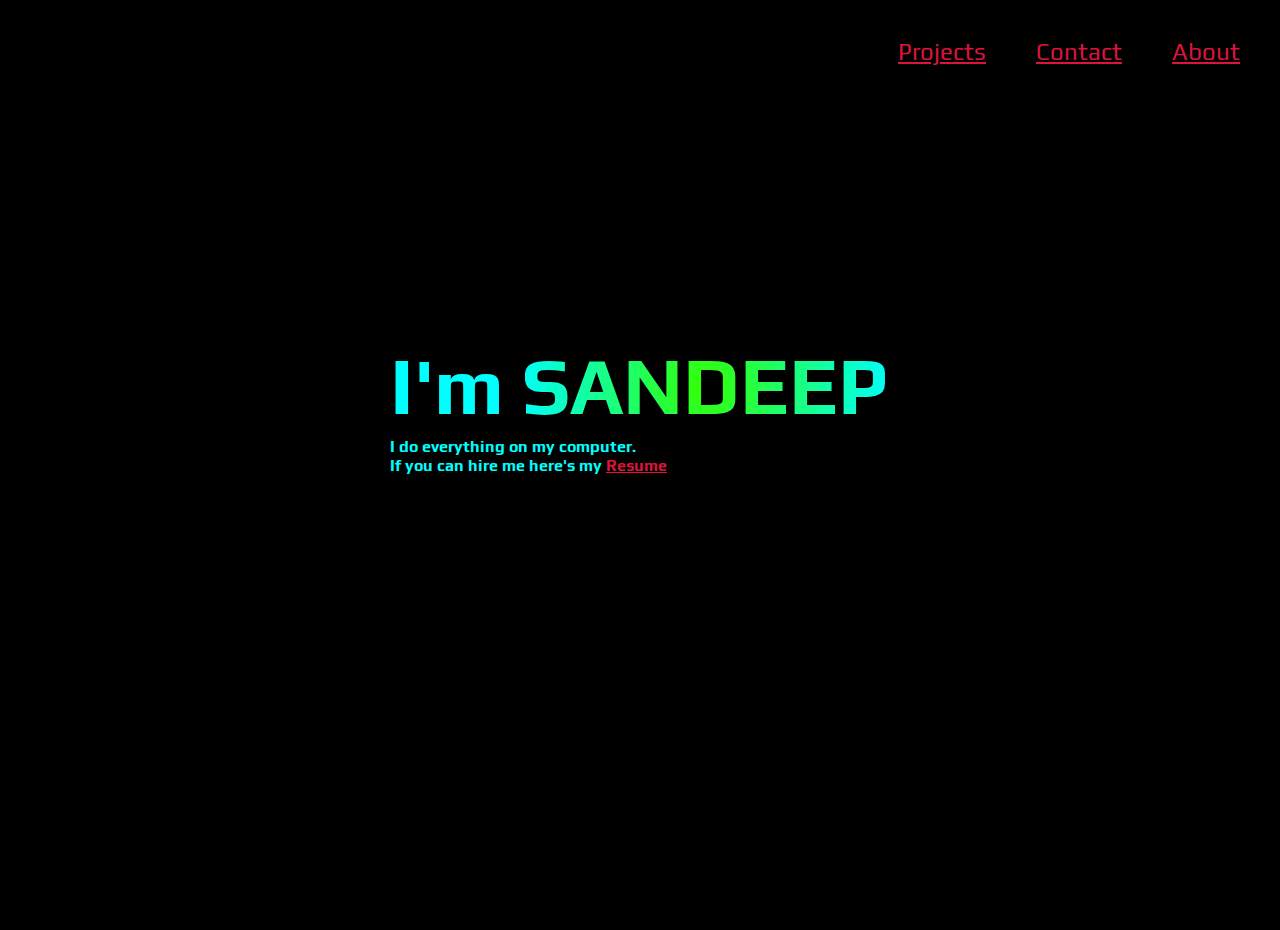
<file: index.html>
<!DOCTYPE html>
<html lang="en">
<head>
    <meta charset="UTF-8">
    <meta name="viewport" content="width=device-width, initial-scale=1.0">
    <title>Portfolio</title>
    <link rel="stylesheet" href="./CSS/style.css">
    <link rel="stylesheet" media="screen and (max-width: 480px)" href="./CSS/small.css">
    <link rel="preconnect" href="https://fonts.googleapis.com">
<link rel="preconnect" href="https://fonts.gstatic.com" crossorigin>
<link href="https://fonts.googleapis.com/css2?family=Play:wght@400;700&family=Silkscreen:wght@400;700&family=Tiny5&display=swap" rel="stylesheet">
</head>
<body>
    <div id="wrapper" class="container website">
        <div class="details container dropdown">
            <div class="dropbtn">
                <i class="icon">⇉</i>   
            <div class="dropdown-content">
                <div class="details_container"><a class="button" style="color: crimson;" href="./HTML/about.html">About</a></div>
                <div class="details_container"><a class="button" style="color: crimson;" href="./HTML/contact.html">Contact</a></div>
                <div class="details_container"><a class="button" style="color: crimson;" href="./HTML/project.html">Projects</a></div>
            </div>
            </div>
        </div>
        <div class="about_container">
            <div class="about">
                <h1 class="name">
                    I'm <span class="radial-text-gradient">SANDEEP</span>
                </h1>
                <h3>
                    I do everything on my computer. <br> 
                    If you can hire me here's my <a style="color: crimson;" href="./HTML/home.html">Resume</a>
                </h3>
            </div>
        </div>
    </div>
</body>
</html>
</file>
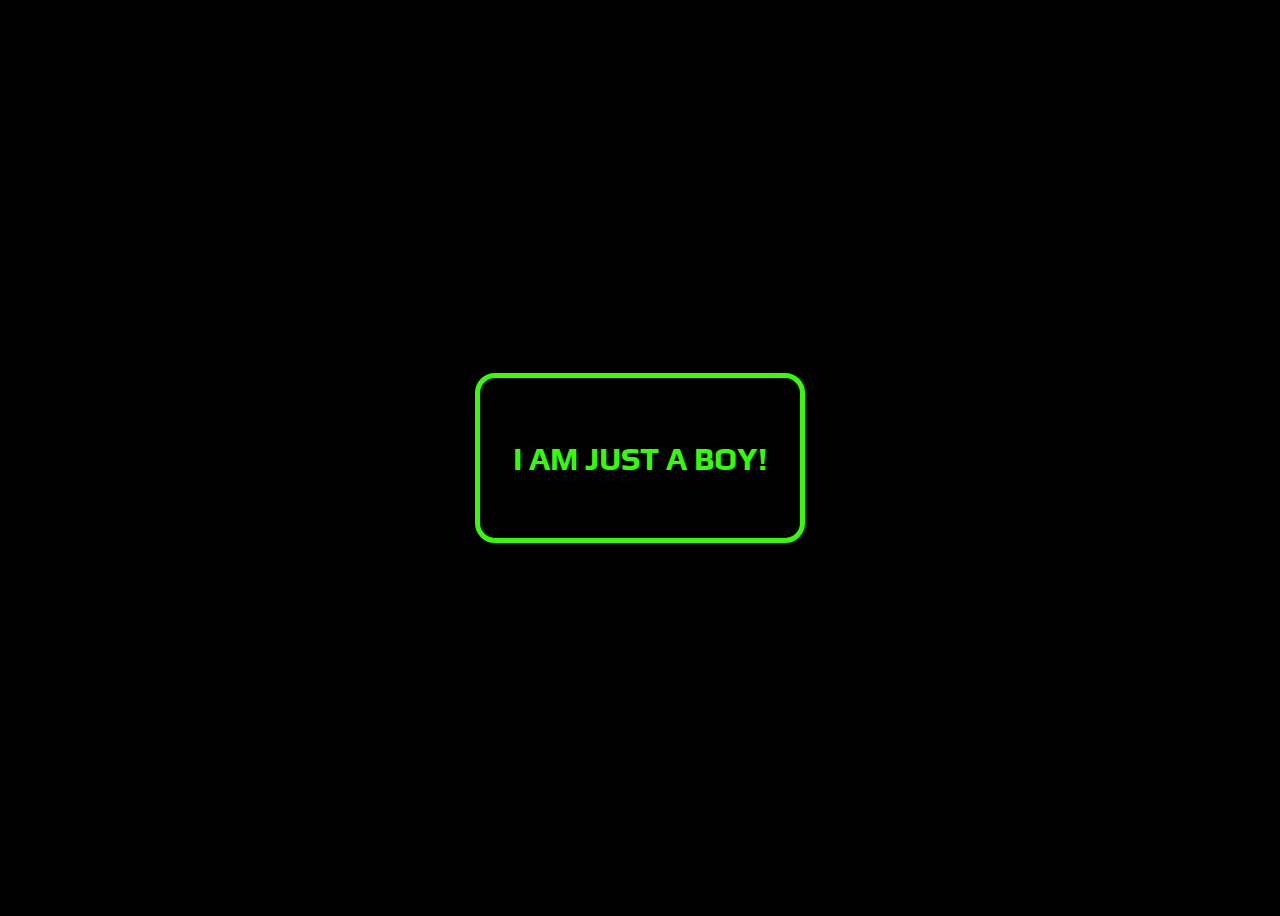
<file: HTML/about.html>
<!DOCTYPE html>
<html lang="en">
<head>
    <meta charset="UTF-8">
    <meta name="viewport" content="width=device-width, initial-scale=1.0">
    <title>About Me</title>
    <link rel="preconnect" href="https://fonts.googleapis.com">
<link rel="preconnect" href="https://fonts.gstatic.com" crossorigin>
<link href="https://fonts.googleapis.com/css2?family=Play:wght@400;700&family=Silkscreen:wght@400;700&family=Tiny5&display=swap" rel="stylesheet">
    <link rel="stylesheet" href="../CSS/aboutme.css">
</head>
<body>
    <div class="container">
        <div class="wrapper">
            <div class="border">
            <h3 class="text">
                I AM JUST A BOY!
            </h3>
            </div>
        </div>
    </div>
</body>
</html>
</file>
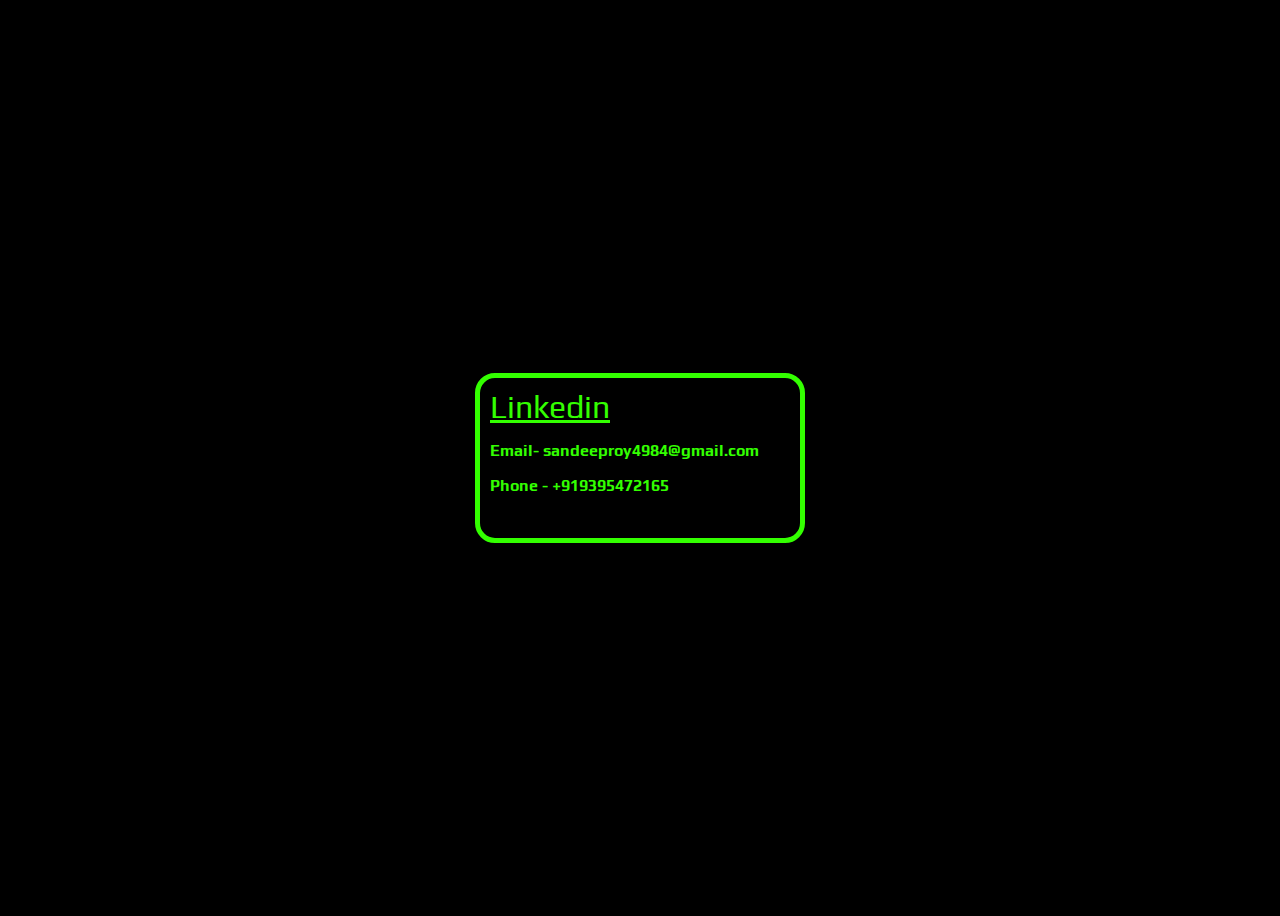
<file: HTML/contact.html>
<!DOCTYPE html>
<html lang="en">
<head>
    <meta charset="UTF-8">
    <meta name="viewport" content="width=device-width, initial-scale=1.0">
    <link rel="stylesheet" href="../CSS/contact.css">
    <link rel="preconnect" href="https://fonts.googleapis.com">
<link rel="preconnect" href="https://fonts.gstatic.com" crossorigin>
<link href="https://fonts.googleapis.com/css2?family=Play:wght@400;700&family=Silkscreen:wght@400;700&family=Tiny5&display=swap" rel="stylesheet">
    <title>Contact</title>
</head>
<body>
    <div class="container">
        <div class="border">
        <div class="wrapper">
            <a class="linkedin" href="www.linkedin.com/SandeepRoy-000">Linkedin</a>
            <h3 class="email">Email- sandeeproy4984@gmail.com</h3>
            <h3 class="phone_no">Phone - +919395472165</h3>
        </div>
        </div>
    </div>
</body>
</html>
</file>
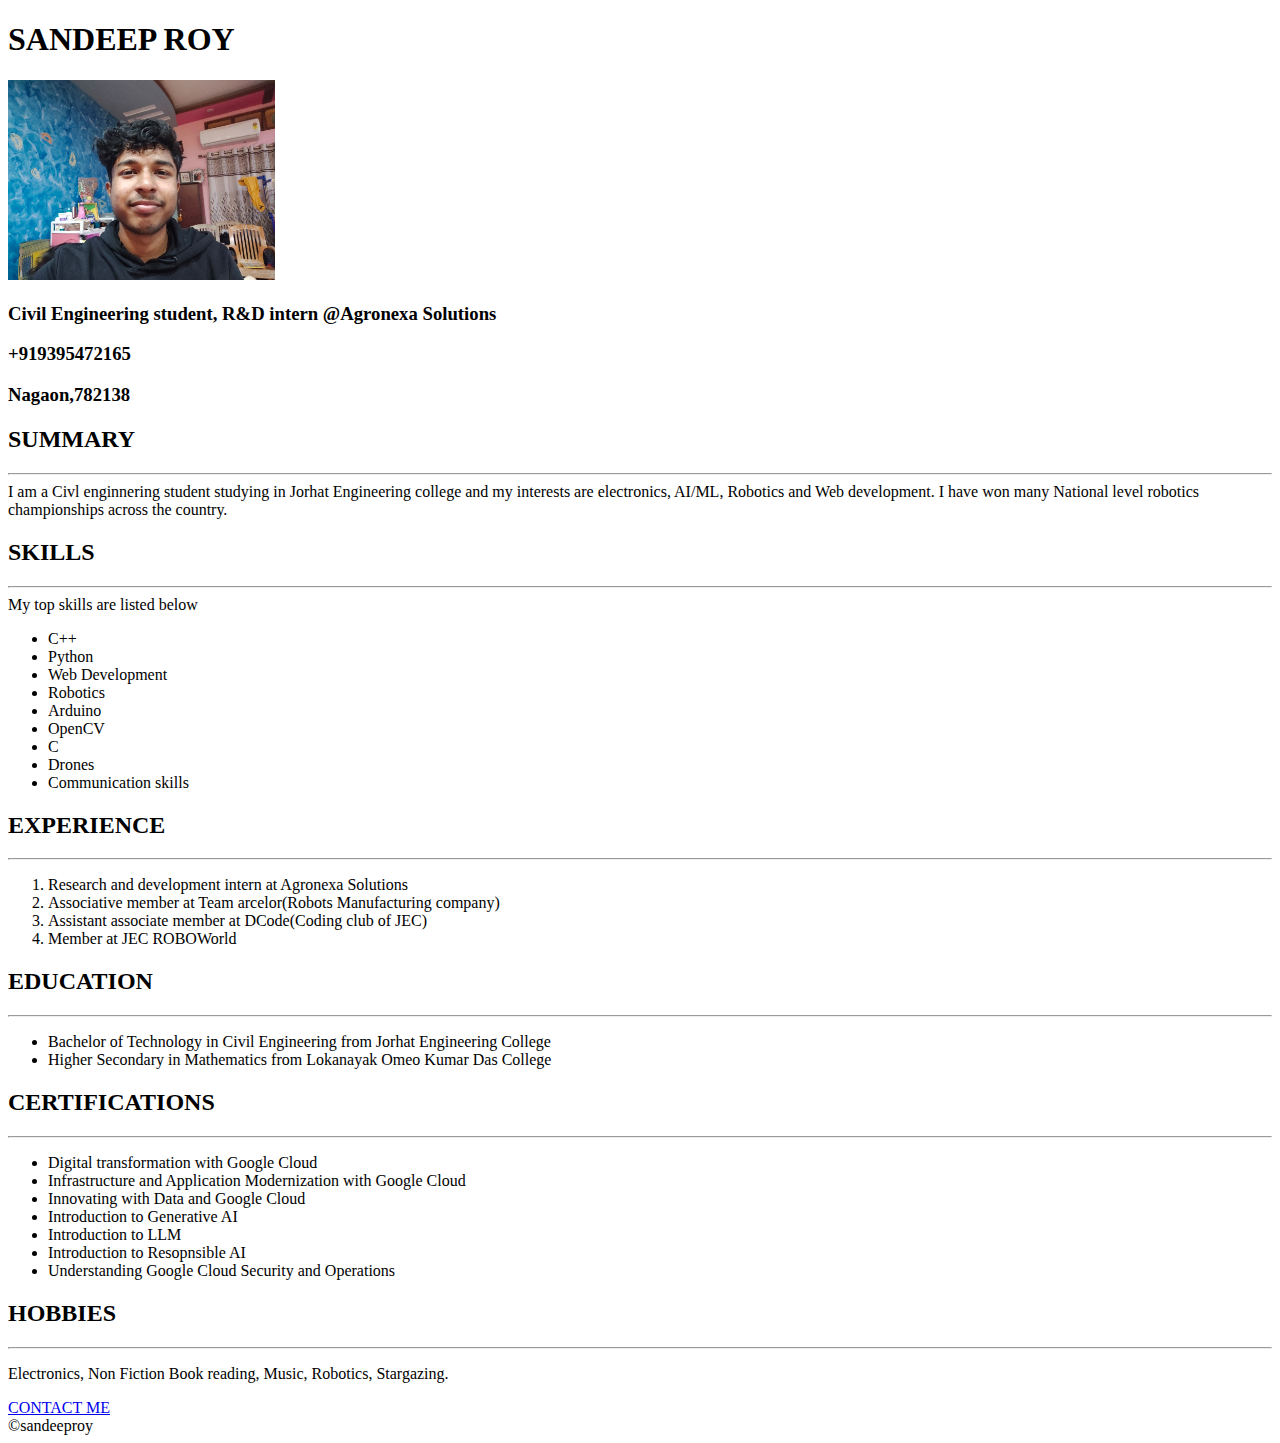
<file: HTML/home.html>
<!DOCTYPE html>
<html lang="en">
<head>
    <meta charset="UTF-8">
    <title>My Resume</title>
</head>
<body>
    <h1>SANDEEP ROY</h1> <img src="../assets/sandeep.jpg" height="200" alt="phpto of sandeeep roy"/>
    <h3>Civil Engineering student, R&D intern @Agronexa Solutions</h3>
    <h3>+919395472165</h3>
    <h3>Nagaon,782138</h3>
    <h2>SUMMARY</h2>
    <hr/>
    I am a Civl enginnering student studying in Jorhat Engineering college and my interests are electronics, AI/ML, Robotics and Web development. I have won many National level robotics championships across the country.
    <h2>SKILLS</h2>
    <hr/>
    My top skills are listed below
    <ul>
        <li>C++</li>
        <li>Python</li>
        <li>Web Development</li>
        <li>Robotics</li>
        <li>Arduino</li>
        <li>OpenCV</li>
        <li>C</li>
        <li>Drones</li>
        <li>Communication skills</li>
    </ul>
    <h2>EXPERIENCE</h2>
    <hr/>
    <ol>
        <li>Research and development intern at Agronexa Solutions</li>
        <li>Associative member at Team arcelor(Robots Manufacturing company)</li>
        <li>Assistant associate member at DCode(Coding club of JEC)</li>
        <li>Member at JEC ROBOWorld</li>
    </ol>
    <h2>EDUCATION</h2>
    <HR/>
    <UL>
        <li>Bachelor of Technology in Civil Engineering from Jorhat Engineering College</li>
        <li>Higher Secondary in Mathematics from Lokanayak Omeo Kumar Das College</li>
    </UL>
    <h2>CERTIFICATIONS</h2>
    <hr/>
    <ul>
        <li>Digital transformation with Google Cloud</li>
        <li>Infrastructure and Application Modernization with Google Cloud</li>
        <li>Innovating with Data and Google Cloud</li>
        <li>Introduction to Generative AI</li>
        <li>Introduction to LLM</li>
        <li>Introduction to Resopnsible AI</li>
        <li>Understanding Google Cloud Security and Operations</li>
    </ul>
    <h2>HOBBIES</h2>
    <hr/>
    <p>Electronics, Non Fiction Book reading, Music, Robotics, Stargazing.</p>
    <a href="./contacts.html">CONTACT ME</a>
    <footer>
        ©sandeeproy
    </footer>
</body>
</html>
</file>
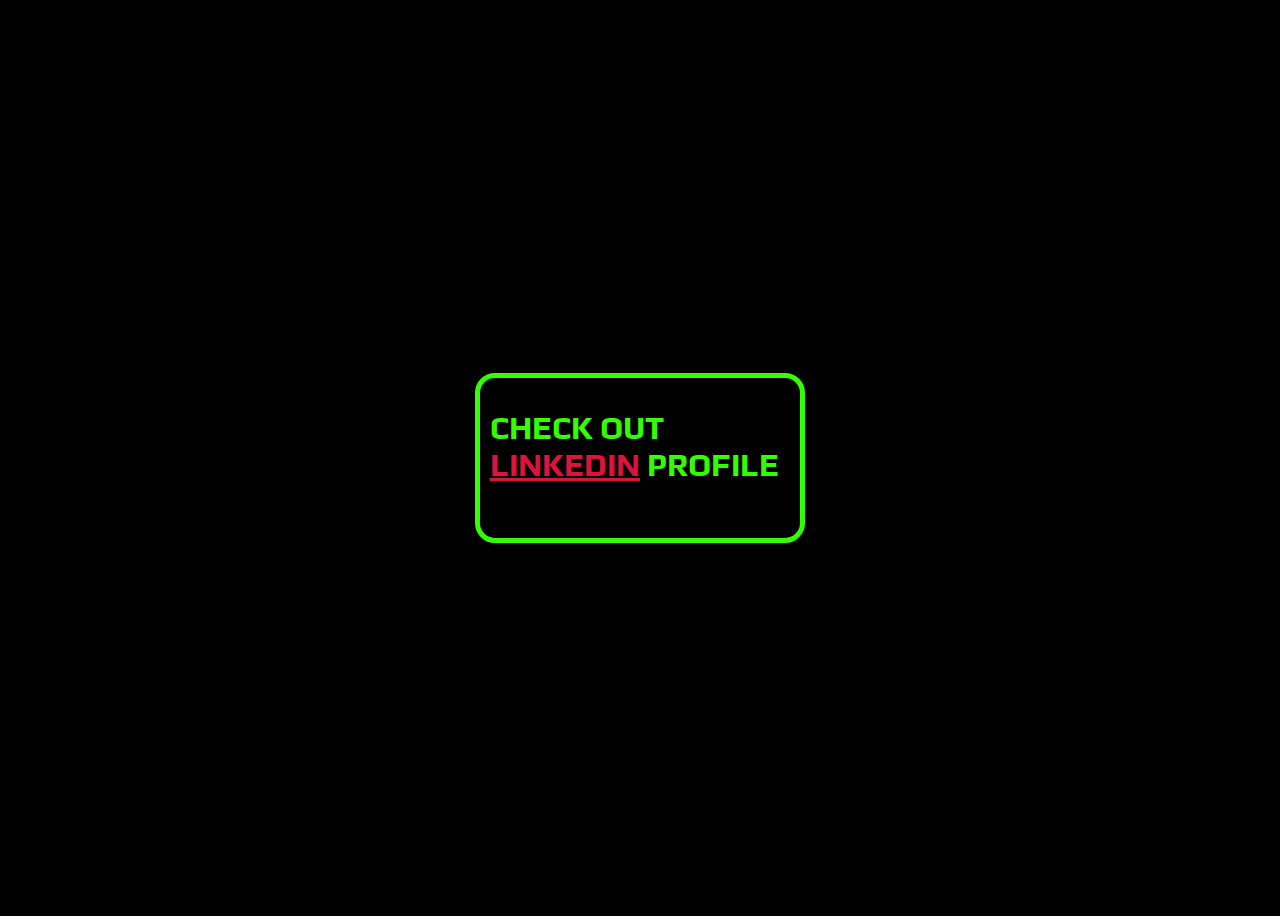
<file: HTML/project.html>
<!DOCTYPE html>
<html lang="en">
<head>
  <meta charset="UTF-8">
  <meta name="viewport" content="width=\, initial-scale=1.0">
  <title>Projects</title>
  <link rel="preconnect" href="https://fonts.googleapis.com">
<link rel="preconnect" href="https://fonts.gstatic.com" crossorigin>
<link href="https://fonts.googleapis.com/css2?family=Play:wght@400;700&family=Silkscreen:wght@400;700&family=Tiny5&display=swap" rel="stylesheet">
  <link rel="stylesheet" href="../CSS/projects.css">
</head>
<body>
  <div class="container">
    <DIV class="container box">
    <div class="WRAPPER">
      <h1>CHECK OUT <a style="color: crimson;" href="www.linkedin.com/Sandeep-Roy-000">LINKEDIN</a> PROFILE</h1>
    </div>
    </DIV>
  </div>
</body>
</html>
</file>
<file: CSS/style.css>
.details{
    display: flex;
    flex-direction: row-reverse;
    gap: 50px;
    height: 10px;
    margin-right: 30px;
    padding:10px;
    font-size:1.5rem;
    font-family: "Play";
}
.about{
    display:block;
    width: 500px;
    font-family: "Play";
    font-weight: 100;
    margin-bottom:130px ;
}
.name{
    margin-top: 0px;
    margin-bottom:5px;
    font-size: 5rem;
    color:aqua;
    font-family: "Play";
}
.website{
    height: 100vh;
    background-color: #000000;
}
h3{
    margin-top: 0px;
    font-size: 1rem;
    color: aqua;
    font-family: "Play";
}
.about_container{
    display: flex;
    height: 100vh;
    align-items: center;
    justify-content: center;
}
.radial-text-gradient{
    background: radial-gradient(circle, #33FF00, aqua);
                -webkit-background-clip: text;
                background-clip: text;
                color: transparent;
}
body{
    background-color:black;
    margin: 0;
    padding: 0;
    box-sizing: border-box;
}
.dropdown-content{
    display: flex;
    flex-direction: row-reverse;
    gap: 50px;
}
</file>
<file: CSS/small.css>
.dropbtn {
    background-color: crimson;
    color: black;
    padding: 16px;
    font-size: 16px;
    border-radius: 20%;
  }
  
  .dropdown {
    position: relative;
    display: inline-block;
  }
  .menu-icon {
    margin-right: 10px;
    
}
  .dropdown-content {
    display: none;
    position: absolute;
    background-color: #f1f1f1;
    min-width: 160px;
    box-shadow: 0px 8px 16px 0px rgba(0,0,0,0.2);
    z-index: 1;
    justify-content: center;
  }
body{
    margin: 0;
    padding: 0;
    box-sizing: border-box;
}
.about_container{
    margin-left:20px;
    padding-left:20px;
}
.name{
      font-size: 3rem;
}
.dropdown-content a {
    color: black;
    padding: 12px 16px;
    text-decoration: none;
    display:flex;
  }
.icon{
  size: 20px;
  font-family: "Play";
  font-weight: 900;
}
  .dropdown-content a:hover {background-color: black;}
  
  .dropdown:hover .dropdown-content {display: block;}
  
  .dropdown:hover .dropbtn {background-color: crimson;}
</file>
<file: CSS/aboutme.css>
body{
    background-color: black;
}
.container{
    display: flex;
    height: 100vh;
    justify-content: center;
    align-items: center;
}
.text{
    font-family: "play";
    color: #33ff00;
    font-size: 2rem;
}
    .border{
        display: flex;
        height: 140px;
        width: 300px;
        border: 5px solid #33ff00;
        padding: 10px;
        margin: 20px; 
        border-radius: 20px;
        justify-content: center;
        align-items: center;
    }
</file>
<file: CSS/contact.css>
body{
    background-color: #000000;
}
.container{
    display: flex;
    justify-content: center;
    height: 100vh;
    align-items: center;

}
.linkedin{
    color: #33ff00;
    font-family:"Play";
    font-size: 2rem;
}
h3{
    color: #33ff00;
    font-family:"Play";
    font-size: 1rem;
}
.border{
    height: 140px;
    width: 300px;
    border: 5px solid #33ff00;
    padding: 10px;
    margin: 20px; 
    border-radius: 20px; 
}
</file>
<file: CSS/projects.css>
body{
    background-color: black;
}
.box{
    display: flex;
    justify-content:center;
    align-items: center;
    height: 100vh;
}
h1{
    font-size: 2rem;
    font-family:"play";
    color: #33ff00;
}
.WRAPPER{
    height: 140px;
    width: 300px;
    border: 5px solid #33ff00;
    padding: 10px;
    margin: 20px;
    border-radius: 20px;
}
</file>
